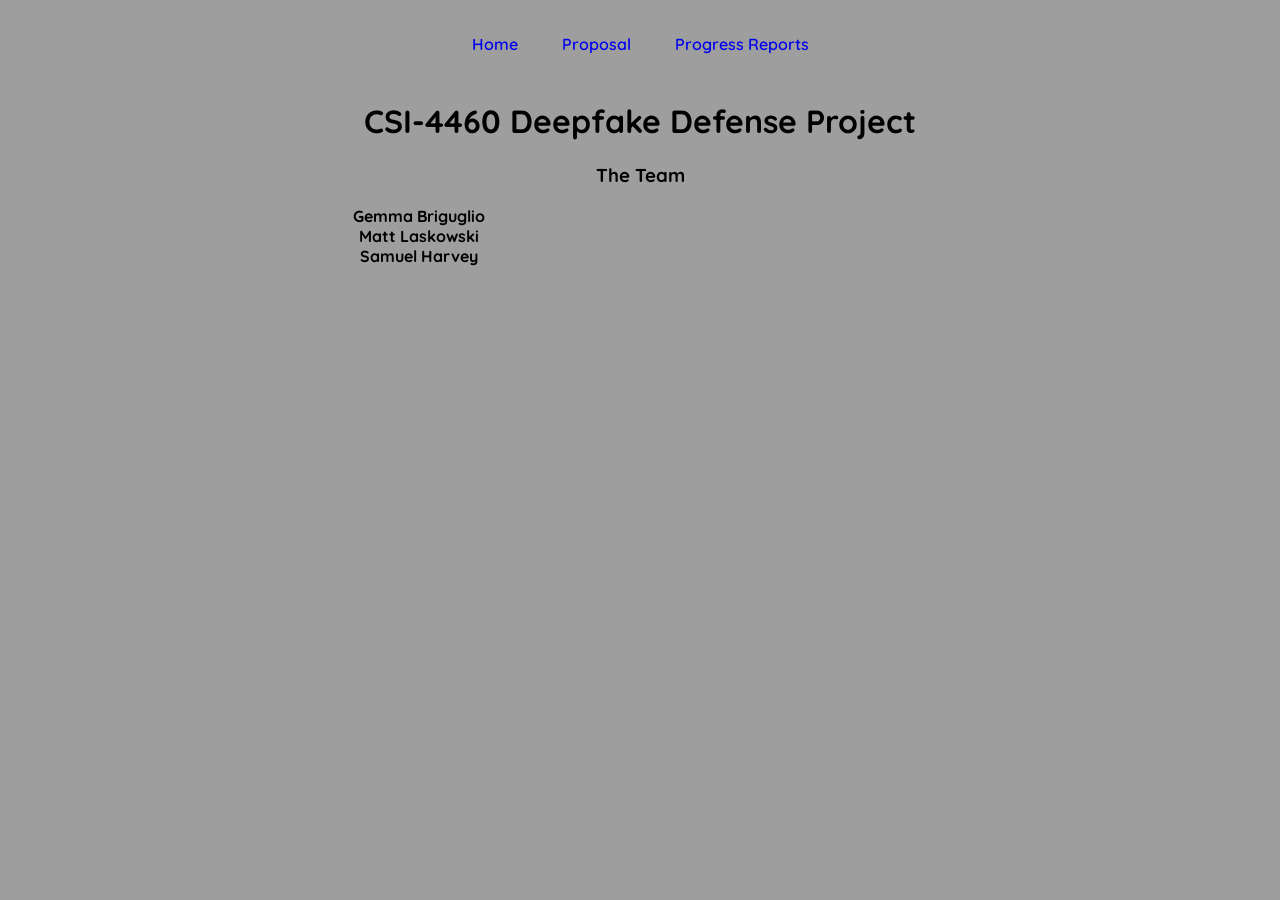
<file: index.html>
<!DOCTYPE html>
<html>
  <head>
    <title>CSI-4460 Deepfake Defense Project</title>
    <link rel="stylesheet" href="style.css">
  </head>
  <body>
    <div class="site-index">
      <div><a href="index.html">Home</a></div>
      <div><a href="proposal.html">Proposal</a></div>
      <div><a href="progress.html">Progress Reports</a></div>
    </div>
    <h1 style="text-align:center;">CSI-4460 Deepfake Defense Project</h1>
    <h3 style="text-align:center;">The Team</h3>
    <div style="display: flex; justify-content: center; align-items: center; width: 65%; flex-direction:column;">
      <b>Gemma Briguglio</b>
      <b>Matt Laskowski</b>
      <b>Samuel Harvey</b>
    </div>
  </body>
</html>
</file>
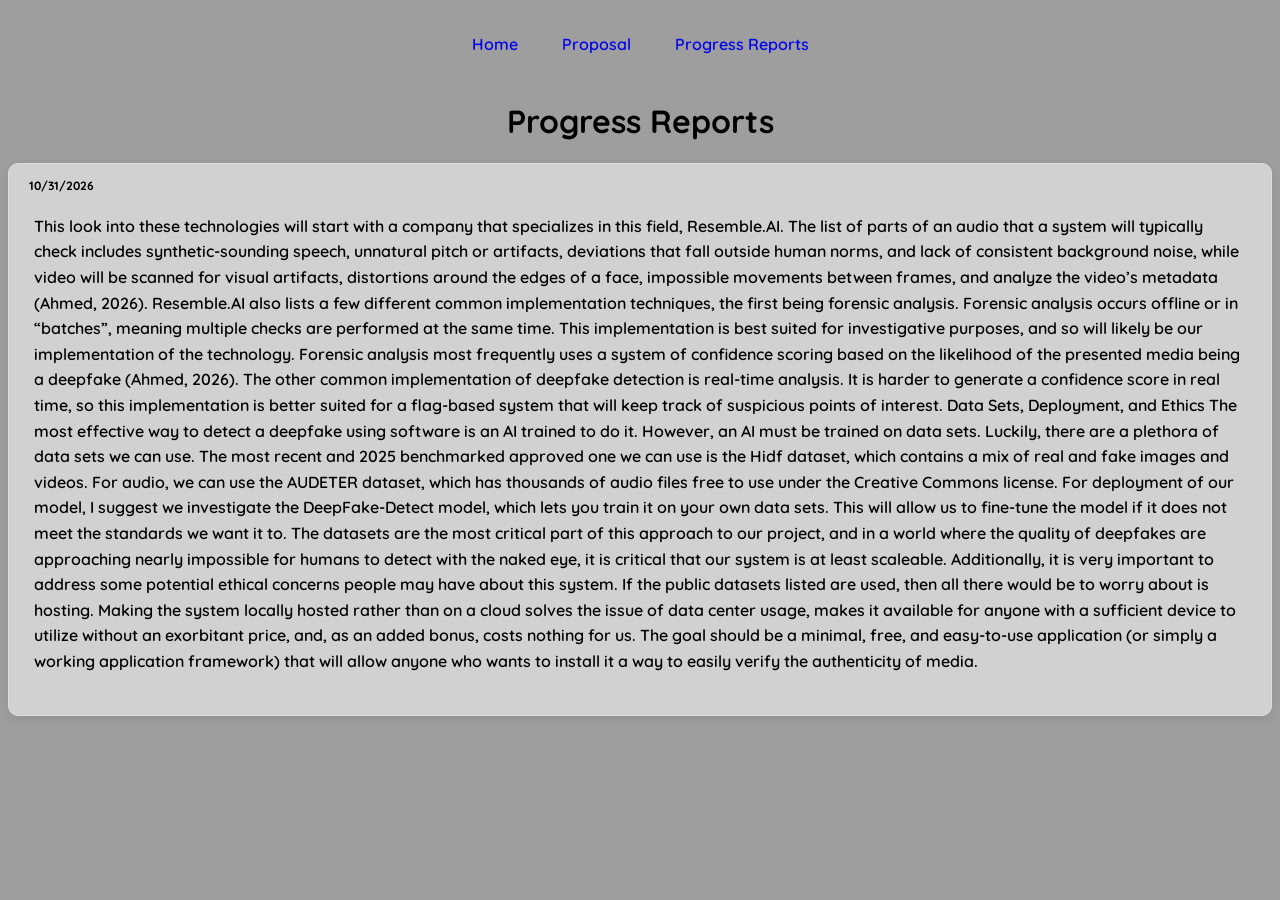
<file: progress.html>
<!DOCTYPE html>
<html>
  <head>
    <title>Progress Reports</title>
    <link rel="stylesheet" href="style.css">
  </head>
  <body>
    <div class="site-index">
      <div><a href="index.html">Home</a></div>
      <div><a href="proposal.html">Proposal</a></div>
      <div><a href="progress.html">Progress Reports</a></div>
    </div>
    <h1 style="text-align:center;">Progress Reports</h1>
    <div class="progress-report">
      <p class="report-date">10/31/2026</p>
      <p>This look into these technologies will start with a company that specializes in this field, Resemble.AI. The list of parts of an audio that a system will typically check includes synthetic-sounding speech, unnatural pitch or artifacts, deviations that fall outside human norms, and lack of consistent background noise, while video will be scanned for visual artifacts, distortions around the edges of a face, impossible movements between frames, and analyze the video’s metadata (Ahmed, 2026).
Resemble.AI also lists a few different common implementation techniques, the first being forensic analysis. Forensic analysis occurs offline or in “batches”, meaning multiple checks are performed at the same time. This implementation is best suited for investigative purposes, and so will likely be our implementation of the technology. Forensic analysis most frequently uses a system of confidence scoring based on the likelihood of the presented media being a deepfake (Ahmed, 2026). The other common implementation of deepfake detection is real-time analysis. It is harder to generate a confidence score in real time, so this implementation is better suited for a flag-based system that will keep track of suspicious points of interest.
Data Sets, Deployment, and Ethics
The most effective way to detect a deepfake using software is an AI trained to do it. However, an AI must be trained on data sets. Luckily, there are a plethora of data sets we can use. The most recent and 2025 benchmarked approved one we can use is the Hidf dataset, which contains a mix of real and fake images and videos. For audio, we can use the AUDETER dataset, which has thousands of audio files free to use under the Creative Commons license.
For deployment of our model, I suggest we investigate the DeepFake-Detect model, which lets you train it on your own data sets. This will allow us to fine-tune the model if it does not meet the standards we want it to. The datasets are the most critical part of this approach to our project, and in a world where the quality of deepfakes are approaching nearly impossible for humans to detect with the naked eye, it is critical that our system is at least scaleable.
Additionally, it is very important to address some potential ethical concerns people may have about this system. If the public datasets listed are used, then all there would be to worry about is hosting. Making the system locally hosted rather than on a cloud solves the issue of data center usage, makes it available for anyone with a sufficient device to utilize without an exorbitant price, and, as an added bonus, costs nothing for us. The goal should be a minimal, free, and easy-to-use application (or simply a working application framework) that will allow anyone who wants to install it a way to easily verify the authenticity of media.
</p>
    </div>
  </body>
</html>
</file>
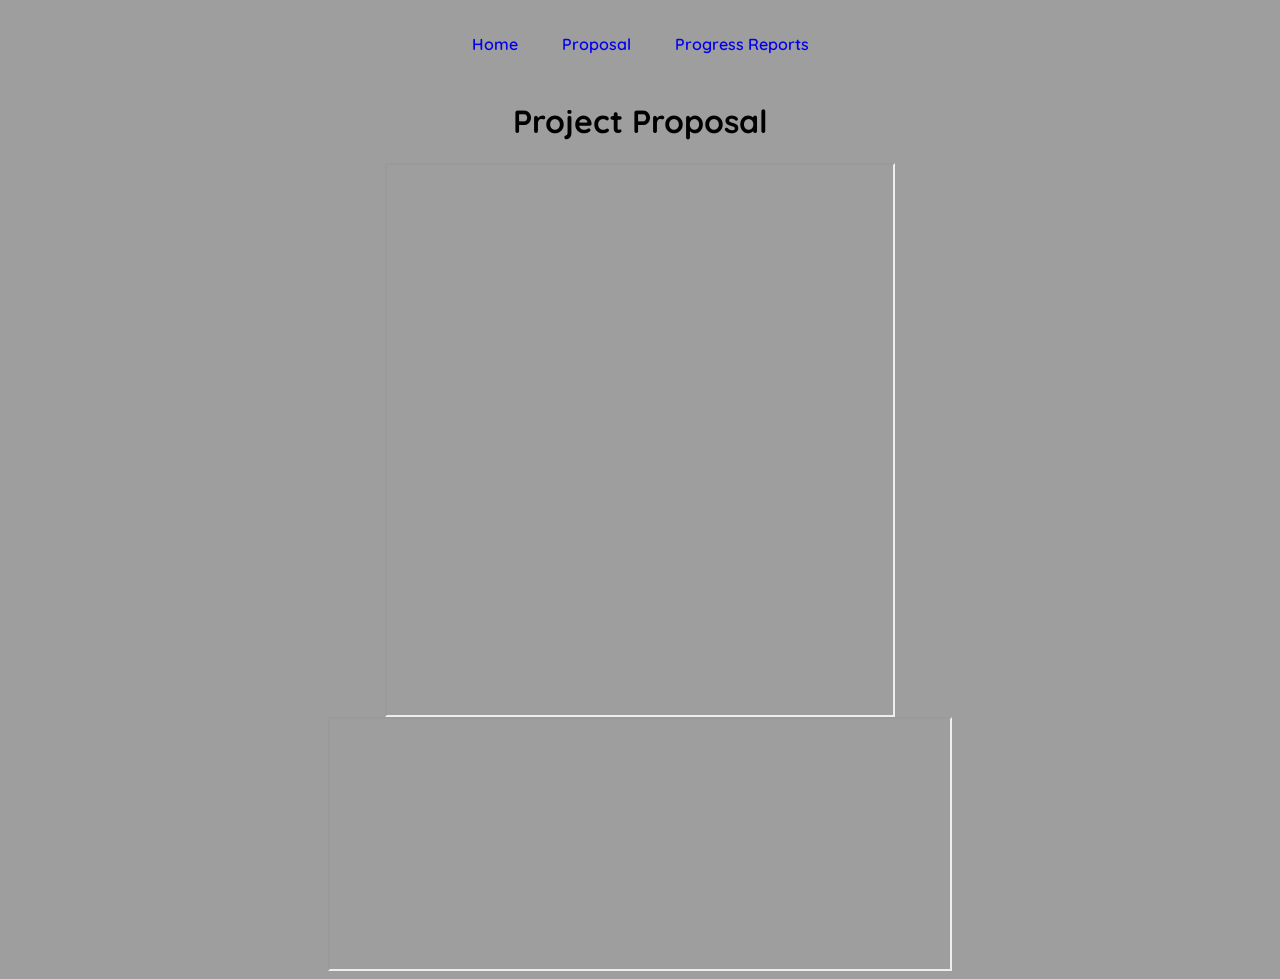
<file: proposal.html>
<!DOCTYPE html>
<html>
  <head>
    <title>Project Proposal</title>
    <link rel="stylesheet" href="style.css">
  </head>
  <body>
    <div class="site-index">
      <div><a href="index.html">Home</a></div>
      <div><a href="proposal.html">Proposal</a></div>
      <div><a href="progress.html">Progress Reports</a></div>
    </div>
    <h1 style="text-align:center;">Project Proposal</h1>
    <div class="flex-rules"><iframe style="align: middle; width: 40%; height: 550px;" src="https://docs.google.com/document/d/e/2PACX-1vSJp-TXqTOLF8X7rmThxnMmbxLdoZ3s2CiR55yOBGvOJxwwz_dkPZvoThmGNeGQZTGwNjgjR-WF2e4K/pub?embedded=true"></iframe></div>
    <div class="flex-rules"><iframe style="align: middle; width: 49%; height: 250px;" src="https://docs.google.com/spreadsheets/d/e/2PACX-1vRxBrH9XDgH0sfeX7N9kwunuU9FSC22A0bE97d5VpY9FBwYJnVyP-Tl_WjyxthP-9C3P4b7yK1_2Z0q/pubhtml?gid=0&amp;single=true&amp;widget=true&amp;headers=false"></iframe></div>
  </body>
</html>
</file>
<file: style.css>
@import url('https://fonts.googleapis.com/css2?family=Quicksand:wght@400;500;600;700&display=swap');

body {
  background-color: #9e9e9e;
  font-family: 'Quicksand', sans-serif;
  font-weight: 600;
}

.site-index {
  display: grid;
  grid-auto-flow: column;
  grid-auto-columns: max-content;
  justify-content: center;
  gap: 1.5rem; 
  padding: clamp(0.33rem, 1.33vw, 1rem) 4vw;
  width: 100%;
  box-sizing: border-box;
}

.site-index div {
  padding: 10px;
  text-align: center;
}

.flex-rules {
  display: flex;
  justify-content: center;
  align-items: center;
}

.site-index div a:hover {
  text-decoration: underline;
}

.site-index div a {
  text-decoration: none;
}

.progress-report {
    position: relative;
    display: block;
    width: 100%;
    box-sizing: border-box;
    background: #d1d1d1;
    border: 1px solid #dddddd;
    border-radius: 10px;
    padding: 50px 25px 25px 25px;
    margin: 20px 0;
    box-shadow: 0 3px 10px rgba(0, 0, 0, 0.08);
    overflow: hidden;
}

.progress-report .report-date{
    position: absolute;
    top: 12px;
    left: 20px;
    font-size: 12px;
    font-weight: bold;
}

.progress-report p {
    margin: 0 0 15px 0;
    line-height: 1.6;
}

.progress-report h1,
.progress-report h2,
.progress-report h3 {
    margin-top: 0;
}
</file>
